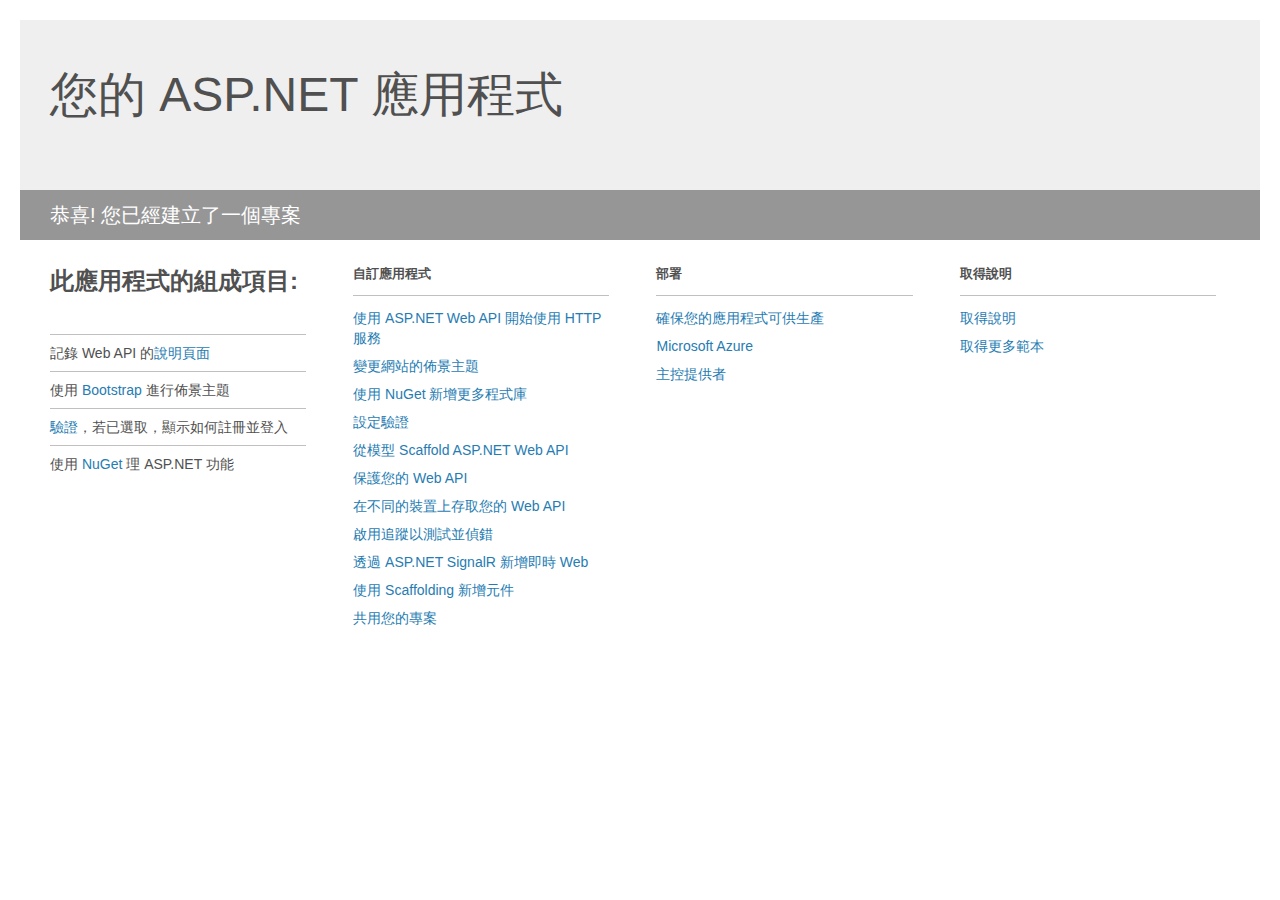
<file: todomato/TM.WebAPI/Project_Readme.html>
﻿<!DOCTYPE html>
<html lang="en">
<head>
<meta http-equiv="Content-Type" content="text/html; charset=utf-8"/>
    <meta charset="utf-8" />
    <title>您的 ASP.NET 應用程式</title>
    <style>
        body {
            background: #fff;
            color: #505050;
            font: 14px 'Segoe UI', tahoma, arial, helvetica, sans-serif;
            margin: 20px;
            padding: 0;
        }

        #header {
            background: #efefef;
            padding: 0;
        }

        h1 {
            font-size: 48px;
            font-weight: normal;
            margin: 0;
            padding: 0 30px;
            line-height: 150px;
        }

        p {
            font-size: 20px;
            color: #fff;
            background: #969696;
            padding: 0 30px;
            line-height: 50px;
        }

        #main {
            padding: 5px 30px;
        }

        .section {
            width: 21.7%;
            float: left;
            margin: 0 0 0 4%;
        }

            .section h2 {
                font-size: 13px;
                text-transform: uppercase;
                margin: 0;
                border-bottom: 1px solid silver;
                padding-bottom: 12px;
                margin-bottom: 8px;
            }

            .section.first {
                margin-left: 0;
            }

                .section.first h2 {
                    font-size: 24px;
                    text-transform: none;
                    margin-bottom: 25px;
                    border: none;
                }

                .section.first li {
                    border-top: 1px solid silver;
                    padding: 8px 0;
                }

            .section.last {
                margin-right: 0;
            }

        ul {
            list-style: none;
            padding: 0;
            margin: 0;
            line-height: 20px;
        }

        li {
            padding: 4px 0;
        }

        a {
            color: #267cb2;
            text-decoration: none;
        }

            a:hover {
                text-decoration: underline;
            }
    </style>
</head>
<body>

    <div id="header">
        <h1>您的 ASP.NET 應用程式</h1>
        <p>恭喜! 您已經建立了一個專案</p>
    </div>

    <div id="main">
        <div class="section first">
            <h2>此應用程式的組成項目:</h2>
            <ul>
                <li>記錄 Web API 的<a href="http://go.microsoft.com/fwlink/?LinkID=320956">說明頁面</a></li>
                <li>使用 <a href="http://go.microsoft.com/fwlink/?LinkID=320754">Bootstrap</a> 進行佈景主題</li>
                <li><a href="http://go.microsoft.com/fwlink/?LinkID=320957">驗證</a>，若已選取，顯示如何註冊並登入</li>
                <li>使用 <a href="http://go.microsoft.com/fwlink/?LinkID=320958">NuGet</a> 理 ASP.NET 功能</li>
            </ul>
        </div>

        <div class="section">
            <h2>自訂應用程式</h2>
            <ul>
                <li><a href="http://go.microsoft.com/fwlink/?LinkID=320959">使用 ASP.NET Web API 開始使用 HTTP 服務</a></li>
                <li><a href="http://go.microsoft.com/fwlink/?LinkID=320960">變更網站的佈景主題</a></li>
                <li><a href="http://go.microsoft.com/fwlink/?LinkID=320961">使用 NuGet 新增更多程式庫</a></li>
                <li><a href="http://go.microsoft.com/fwlink/?LinkID=320962">設定驗證</a></li>
                <li><a href="http://go.microsoft.com/fwlink/?LinkID=320963">從模型 Scaffold ASP.NET Web API</a></li>
                <li><a href="http://go.microsoft.com/fwlink/?LinkID=320964">保護您的 Web API</a></li>
                <li><a href="http://go.microsoft.com/fwlink/?LinkID=320965">在不同的裝置上存取您的 Web API</a></li>
                <li><a href="http://go.microsoft.com/fwlink/?LinkID=320966">啟用追蹤以測試並偵錯</a></li>
                <li><a href="http://go.microsoft.com/fwlink/?LinkID=320765">透過 ASP.NET SignalR 新增即時 Web</a></li>
                <li><a href="http://go.microsoft.com/fwlink/?LinkID=320766">使用 Scaffolding 新增元件</a></li>
                <li><a href="http://go.microsoft.com/fwlink/?LinkID=320768">共用您的專案</a></li>
            </ul>
        </div>

        <div class="section">
            <h2>部署</h2>
            <ul>
                <li><a href="http://go.microsoft.com/fwlink/?LinkID=320769">確保您的應用程式可供生產</a></li>
                <li><a href="http://go.microsoft.com/fwlink/?LinkID=320770">Microsoft Azure</a></li>
                <li><a href="http://go.microsoft.com/fwlink/?LinkID=320771">主控提供者</a></li>
            </ul>
        </div>

        <div class="section last">
            <h2>取得說明</h2>
            <ul>
                <li><a href="http://go.microsoft.com/fwlink/?LinkID=320772">取得說明</a></li>
                <li><a href="http://go.microsoft.com/fwlink/?LinkID=320773">取得更多範本</a></li>
            </ul>
        </div>
    </div>
</body>
</html>
</file>
